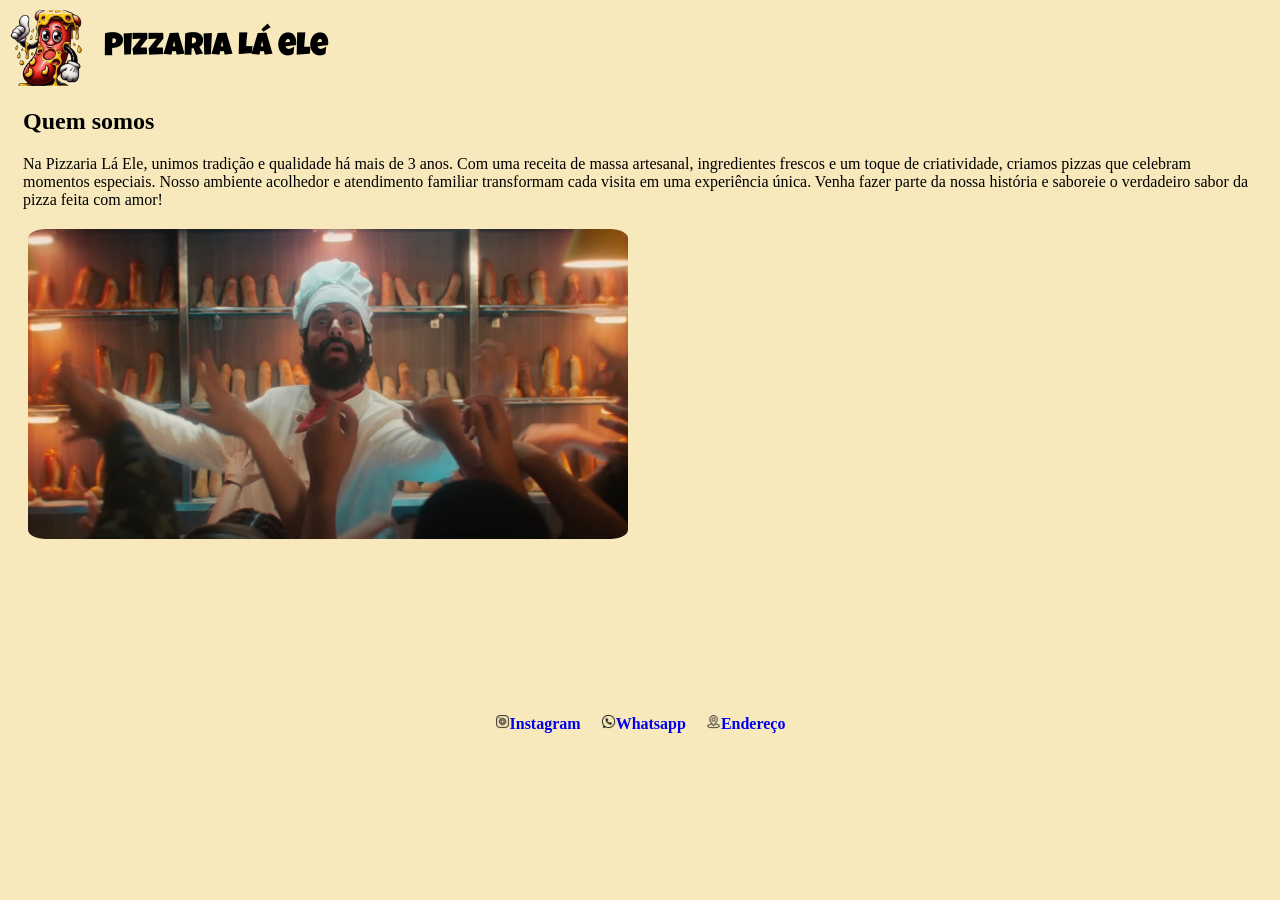
<file: docs/index.html>
<!DOCTYPE html>
<html lang="pt-BR">
<head>
    <meta charset="UTF-8">
    <meta name="viewport" content="width=device-width, initial-scale=1.0">
    <link rel="stylesheet" type="text/css" href="style.css">
    <title>Lá ele Pizzaria</title>
</head>
<body>
    <header>
        <div class="logo">
            <img src="imagens/la-ele-calabresa.png">
            <h1 id="titulo">Pizzaria Lá ele</h1>
        </div>
    </header>
    <main>
        <section>
            <div class="quem-somos">
            <h2>Quem somos</h2>
            <p>Na Pizzaria Lá Ele, unimos tradição e qualidade há mais de 3 anos. Com uma receita de massa artesanal, ingredientes frescos e um toque de criatividade, criamos pizzas que celebram momentos especiais. Nosso ambiente acolhedor e atendimento familiar transformam cada visita em uma experiência única. Venha fazer parte da nossa história e saboreie o verdadeiro sabor da pizza feita com amor!</p>
            </div>
            <div class="imagem"><img id="defante" src="/imagens/defante-padeiro.jpg"></div>
        </section>
    </main>
    <footer>
        <ul>
            <li><img src="imagens/2.png"><a href="#" target="_blank"><strong>Instagram</strong></a></li>
            <li><img src="imagens/3.png"><a href="#" target="_blank"><strong>Whatsapp</strong></a></li>
            <li><img src="imagens/4.png"><a href="#" target="_blank"><strong>Endereço</strong></a></li>
        </ul>
    </footer>
</body>
</html>
</file>
<file: docs/style.css>
@import url('https://fonts.googleapis.com/css2?family=Luckiest+Guy&family=Press+Start+2P&display=swap');

* {
    background-color: #f7e9bc;
    list-style: none;
    text-decoration: none;
}

#titulo {
    font-family: "Luckiest Guy", cursive;
    font-weight: 400;
    font-style: normal;
}

.logo {
    display: flex;
    /* border: solid red; */
    align-items: center;
    width: 320px;
    justify-content: space-between;
}

.logo img{
    width: 80px;
}

footer ul{
    display: flex;
    /* border: solid red; */
    gap: 20px;
    padding: 0;
    margin: 0;
    align-self: flex-end;
}

footer ul li img {
    width: 15px;
}

footer {
    display: flex;
    /* align-items: center; */
    /* border: solid blue; */
    justify-content: center;
    height: 170px;
}

.imagem {
    /* display: flex;
    align-items: center;
    justify-content: center; */
    margin: 20px;
} 

.imagem img {
    width: 600px;
    border-radius: 3%;
    /* border: solid#cc982a; */
}

.quem-somos {
    margin: 15px;
}
</file>
